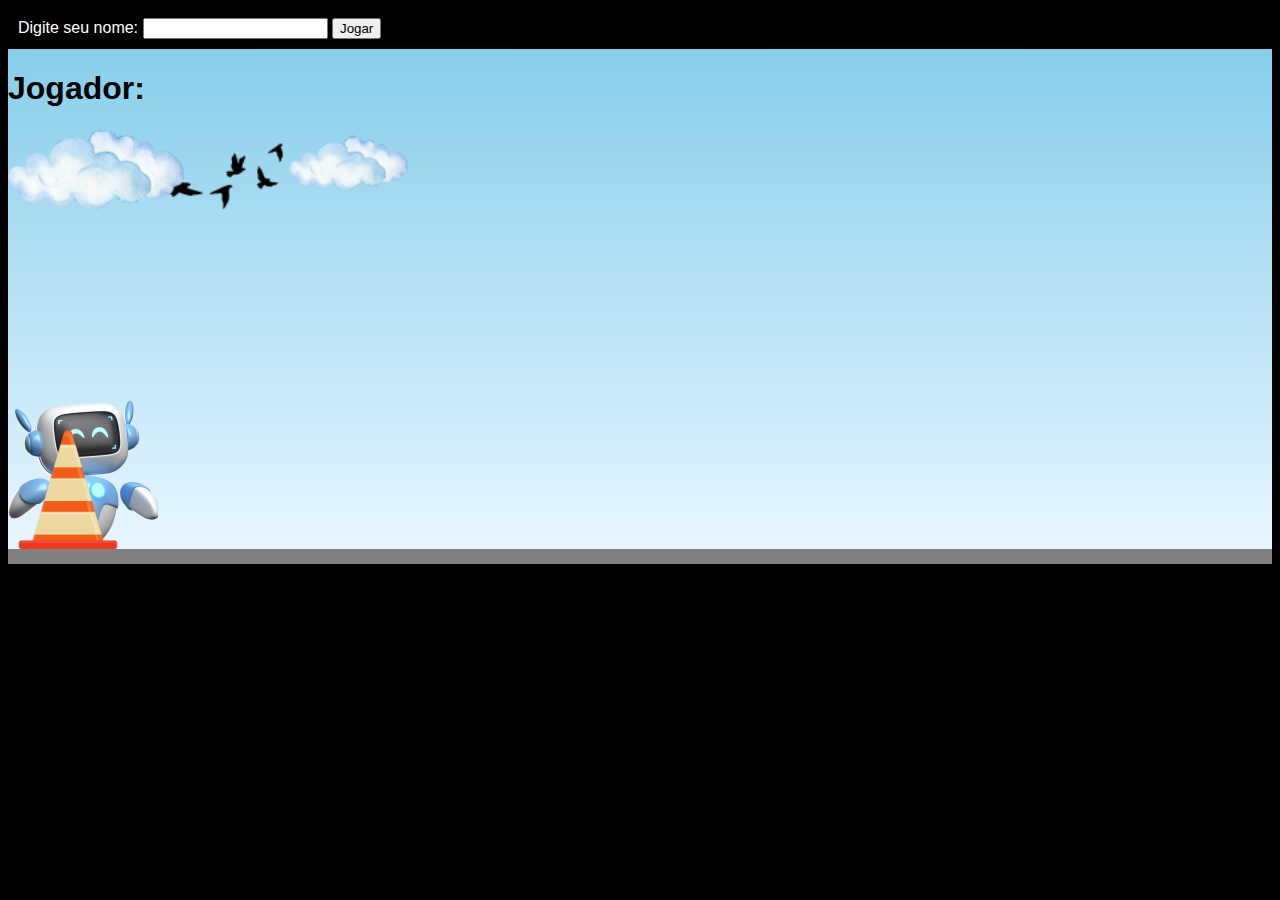
<file: jogo.html>
<!DOCTYPE html>
<html lang="en">

<head>
    <meta charset="UTF-8">
    <meta name="viewport" content="width=device-width, initial-scale=1.0">
    <title>Boas vindas</title>
    <link rel="stylesheet" href="./css/style.css">
    <script src="./js/script.js" defer></script>
</head>

<body>
            <div class="dados-jogador">
                <label for="nome-jogador">Digite seu nome: </label>
                <input type="text" id="nome-jogador" name="nome-jogador">
                <button id="jogar" onclick=executarJogo()>Jogar</button>
            </div>
            <div class="jogo">
                <div class="jogador">
                    <h1 id="nome">Jogador: </h1>
                </div>
                <img src="./images/ceu.png" class="ceu">
                <img src="./images/robo-correndo.png" class="robo">
                <img src="./images/cone.png" class="cone">
            </div>
</body>

</html>
</file>
<file: css/style.css>
body {
    color: white;
    background-color: black;
    font-family: Arial, Helvetica, sans-serif;
}

ul {
    display: flex;
    justify-content: space-between;
    list-style-type: none;
    padding: 16px;
}

a {
    color: white;
    text-decoration: none;
}

.banner-inicio {
    text-align: center;
}

#foto-campus {
    height: 300px;
}

.titulo {
    color: green;
    text-align: center;
}

.container {
    padding: 0px 50px;
}

nav a:hover {
    color: green;
}

.botao-spoiler {
    display: flex;
    justify-content: center;
}

.botao-spoiler img{
    width: 200px;
}

/* Jogo */
.dados-jogador {
    padding: 10px
}

.jogador {
    color: black;
    display: flex;
    justify-content: left;
}

.jogo {
    width: 100%;
    height: 500px;
    border-bottom: 15px solid grey;
    margin: 0 auto;
    position: relative;
    overflow: hidden;
    background: linear-gradient(#87CEEB, #E8F6FF);
}

.robo {
    width: 150px;
    position: absolute;
    bottom: 0;
}

.cone {
    position: absolute;
    bottom: 0;
    width: 120px;
    /* animation: animacao-cone 3s infinite linear;  */
}

.ceu {
    position: absolute;
    width: 400px;
    /* animation: animacao-ceu 10s infinite linear; */
}

.pular {
    animation: pulo 1s ease-out;
}

@keyframes animacao-cone {
    from {
        right: -120px;
    }

    to {
        right: 100%;
    }
}

@keyframes pulo {
    0% {
            bottom: 0;
        }
    
        30% {
            bottom: 180px;
        }
    
        50% {
            bottom: 180px;
        }
    
        70% {
            bottom: 180px;
        }
    
        100% {
            bottom: 0;
        }
}

@keyframes animacao-ceu {
    from {
            right: -400px;
        }
    
        to {
            right: 100%;
        }
}
</file>
